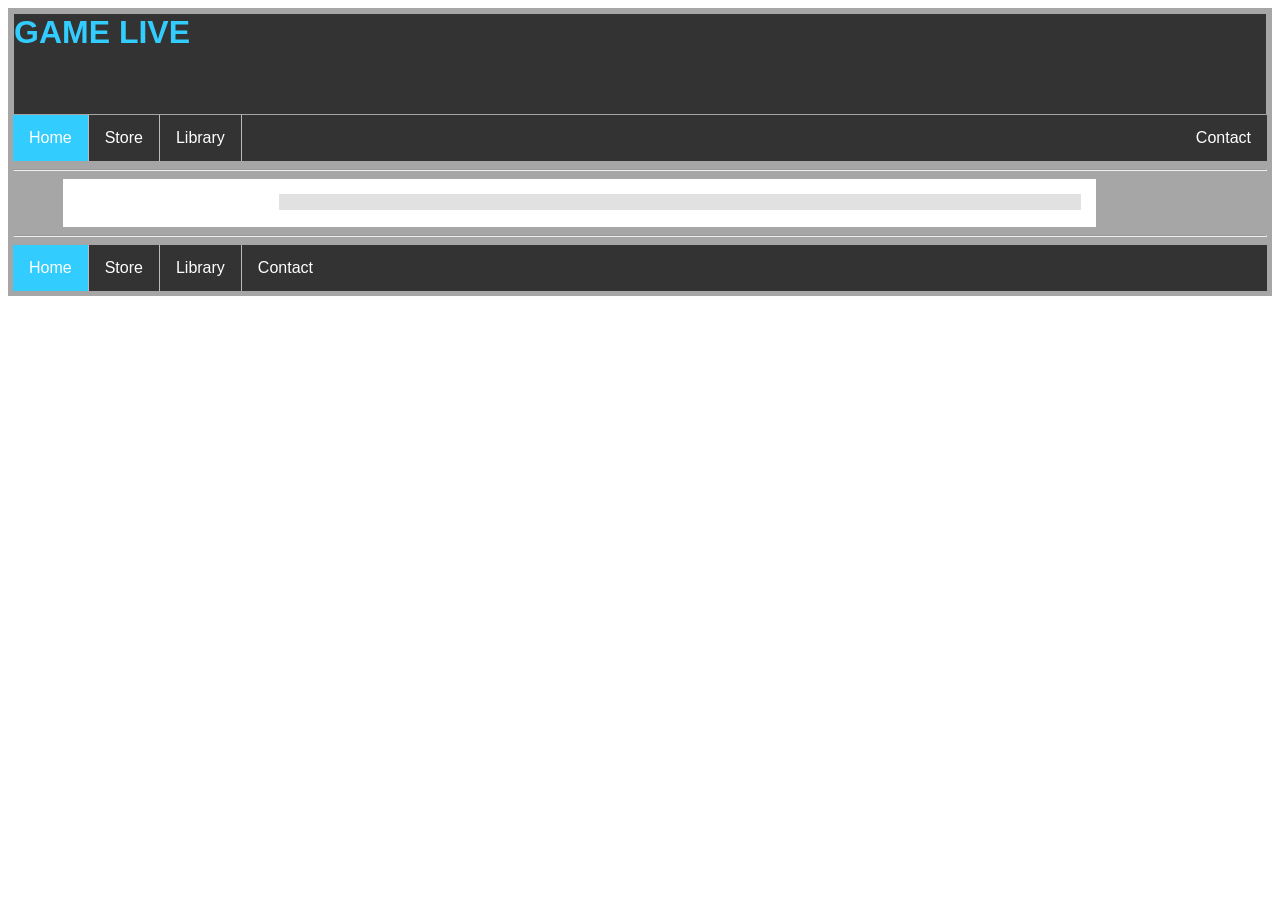
<file: GameLive/Index.html>
<!DOCTYPE html>
<html>
<head>
<!-- 
	Nathan Eastep wireframe 03/24/2021
	To DO: Add images and information to content
-->
<title>Home</title>
<link rel="stylesheet" type="text/css" href="Nav.css">
<link rel="stylesheet" type="text/css" href="Main.css">
<style>

	* {
		font-family: Verdana, sans-serif
		}
	
	#container {
		background-color : #a6a6a6;
		padding:5px;
		}
		
		
	#content {
		padding:15px;
		width:80%;
		margin-left:50px;
		background-color : #fff;
		overflow: auto;
		}
		
		
	h1 {
		color: #33ccff;
		background-color: #333;
		height: 100px;
		margin: 1px	
		}
	
	section {
		color: black;
		background-color : rgba(180,180,180,.40);
		}

	.clearfix {
		overflow: auto;}
  
</style>
</head>


<body>

<div id='container'>
<header><h1>GAME LIVE</h1></header>
<nav>
	<ul>
	  <li><a class="active" href="Index.html">Home</a></li>
	  <li><a href="Store.html">Store</a></li>
	  <li><a href=Library.html>Library</a></li>
	  <li style="float:right"><a href="Contact.html">Contact</a></li>
	</ul>
</nav>
<hr />

	
	
	
	<div id='content'>
		<aside id="colOne">
		<a> <img></a>
		</aside>
		
		<section id="colTwo">
		<p></p>
		</section>
		
	</div><!--end of content-->
	
<hr />		
	
	<footer>
		<div>
			<nav>
			<ul>
				<li><a class="active" href=index.html>Home</a></li>
				<li><a href=Store.html>Store</a></li>
				<li><a href=Library.html>Library</a></li>							
				<li><a href=Contact.html>Contact</a></li>
			</ul>	
			</nav>
		</div>
	</footer>
</div>
</body>
</html>
</file>
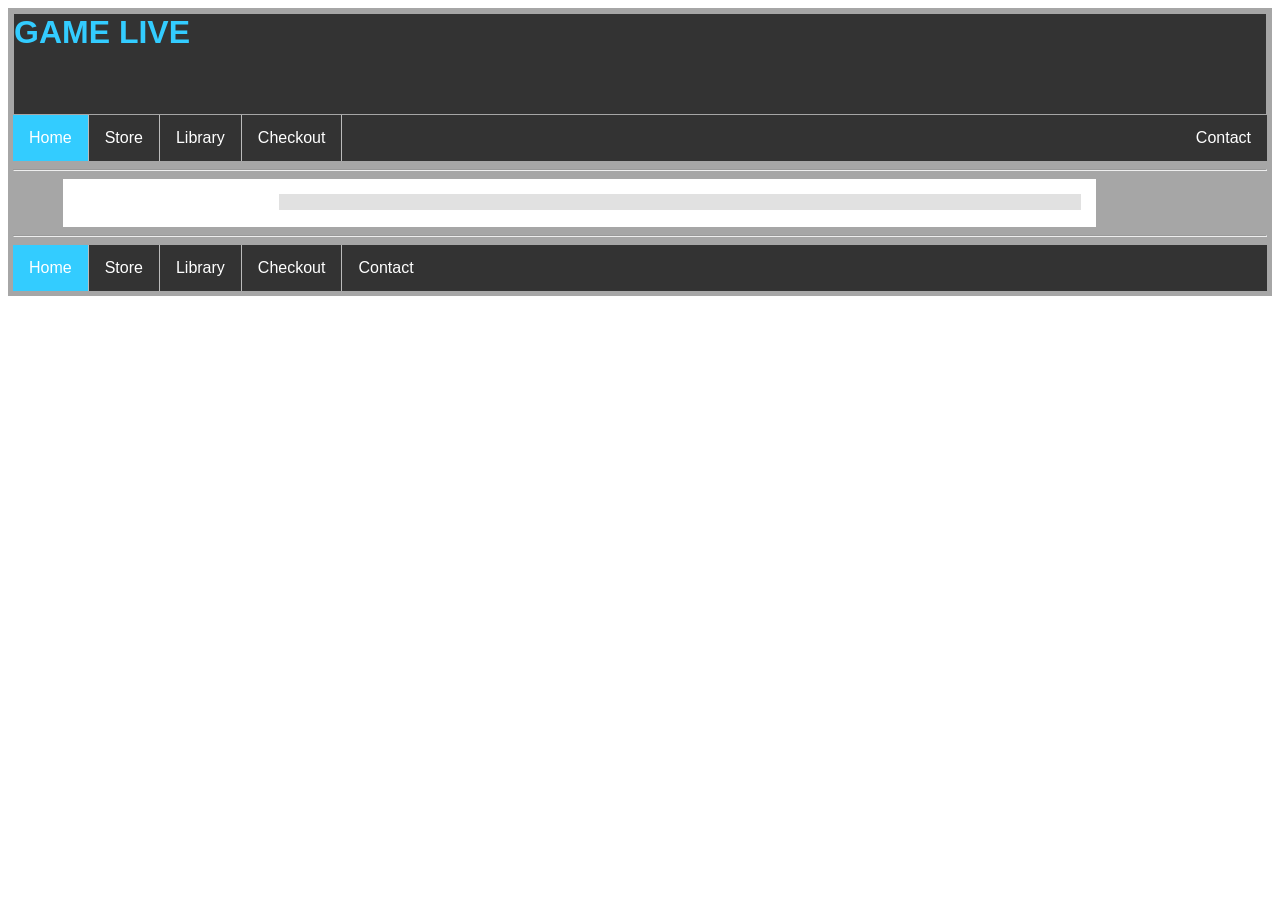
<file: GameLiveHTML/Index.html>
<!DOCTYPE html>
<html>
<head>
<!-- 
	Nathan Eastep wireframe 03/24/2021
	To DO: Add images and information to content
-->
<title>Home</title>
<link rel="stylesheet" type="text/css" href="Nav.css">
<link rel="stylesheet" type="text/css" href="Main.css">
<style>

	* {
		font-family: Verdana, sans-serif
		}
	
	#container {
		background-color : #a6a6a6;
		padding:5px;
		}
		
		
	#content {
		padding:15px;
		width:80%;
		margin-left:50px;
		background-color : #fff;
		overflow: auto;
		}
		
		
	h1 {
		color: #33ccff;
		background-color: #333;
		height: 100px;
		margin: 1px	
		}
	
	section {
		color: black;
		background-color : rgba(180,180,180,.40);
		}

	.clearfix {
		overflow: auto;}
  
</style>
</head>


<body>

<div id='container'>
<header><h1>GAME LIVE</h1></header>
<nav>
	<ul>
	  <li><a class="active" href="Index.html">Home</a></li>
	  <li><a href="Store.html">Store</a></li>
	  <li><a href=Library.html>Library</a></li>
	  <li><a href="Checkout.html">Checkout</a></li>
	  <li style="float:right"><a href="Contact.html">Contact</a></li>
	</ul>
</nav>
<hr />

	
	
	
	<div id='content'>
		<aside id="colOne">
		<a> <img></a>
		</aside>
		
		<section id="colTwo">
		<p></p>
		</section>
		
	</div><!--end of content-->
	
<hr />		
	
	<footer>
		<div>
			<nav>
			<ul>
				<li><a class="active" href=index.html>Home</a></li>
				<li><a href=Store.html>Store</a></li>
				<li><a href=Library.html>Library</a></li>
				<li><a href="Checkout.html">Checkout</a></li>							
				<li><a href=Contact.html>Contact</a></li>
			</ul>	
			</nav>
		</div>
	</footer>
</div>
</body>
</html>
</file>
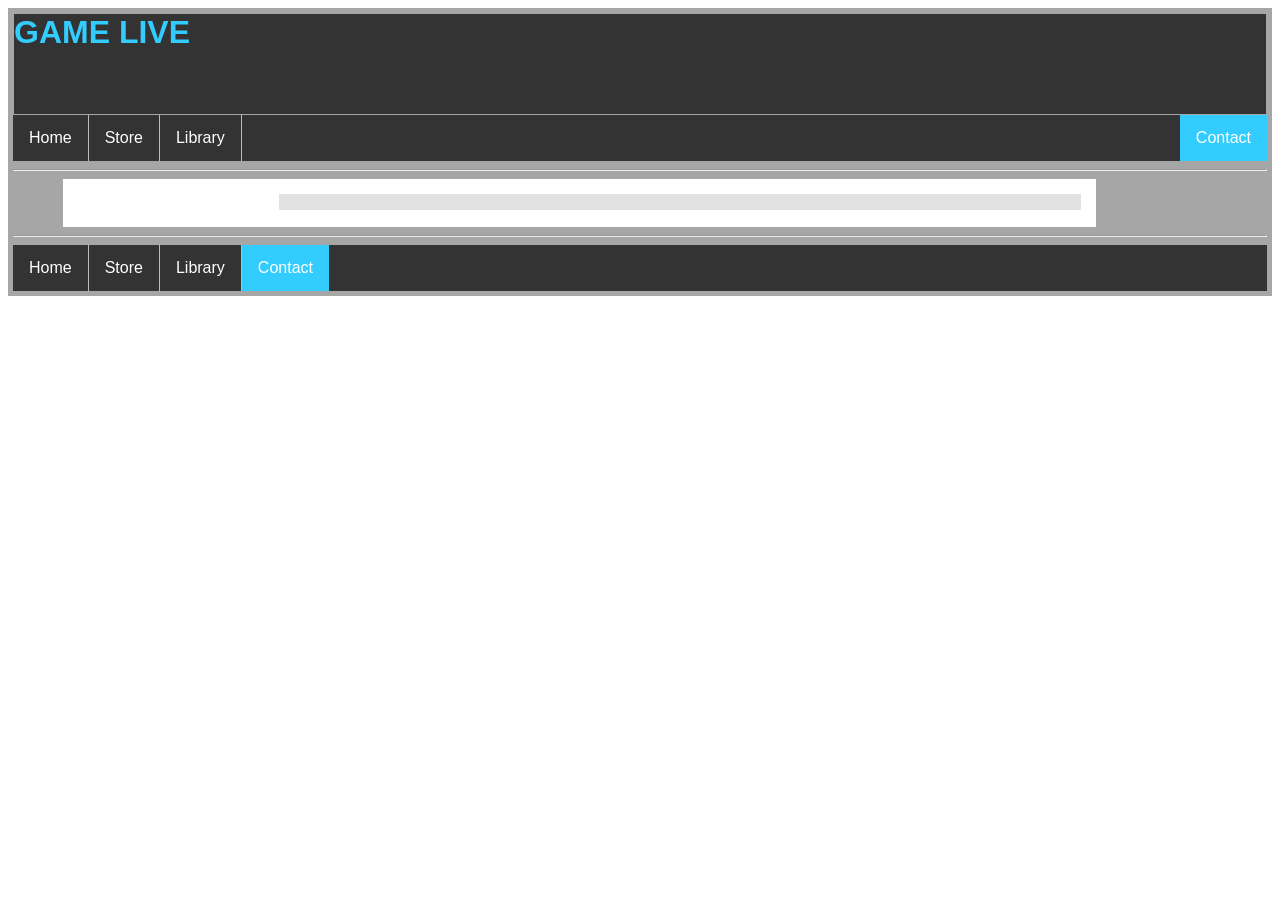
<file: GameLive/Contact.html>
<!DOCTYPE html>
<html>
<head>
<!-- 
	Nathan Eastep wireframe 03/24/2021
	To DO: Add images and information to content
-->
<title>Contact</title>
<link rel="stylesheet" type="text/css" href="Nav.css">
<link rel="stylesheet" type="text/css" href="Main.css">
<style>

	* {
		font-family: Verdana, sans-serif
		}
	
	#container {
		background-color : #a6a6a6;
		padding:5px;
		}
		
		
	#content {
		padding:15px;
		width:80%;
		margin-left:50px;
		background-color : #fff;
		overflow: auto;
		}
		
		
	h1 {
		color: #33ccff;
		background-color: #333;
		height: 100px;
		margin: 1px	
		}
	
	section {
		color: black;
		background-color : rgba(180,180,180,.40);
		}

	.clearfix {
		overflow: auto;}
  
</style>
</head>


<body>

<div id='container'>
<header><h1>GAME LIVE</h1></header>
<nav>
	<ul>
	  <li><a href="Index.html">Home</a></li>
	  <li><a href="Store.html">Store</a></li>
	  <li><a href=Library.html>Library</a></li>
	  <li style="float:right"><a class="active" href="Contact.html">Contact</a></li>
	</ul>
</nav>
<hr />

	
	
	
	<div id='content'>
		<aside id="colOne">
		<a> <img></a>
		</aside>
		
		<section id="colTwo">
		<p></p>
		</section>
		
	</div><!--end of content-->
	
<hr />		
	
	<footer>
		<div>
			<nav>
			<ul>
				<li><a href=index.html>Home</a></li>
				<li><a href=Store.html>Store</a></li>
				<li><a href=Library.html>Library</a></li>							
				<li><a class="active" href=Contact.html>Contact</a></li>
			</ul>	
			</nav>
		</div>
	</footer>
</div>
</body>
</html>
</file>
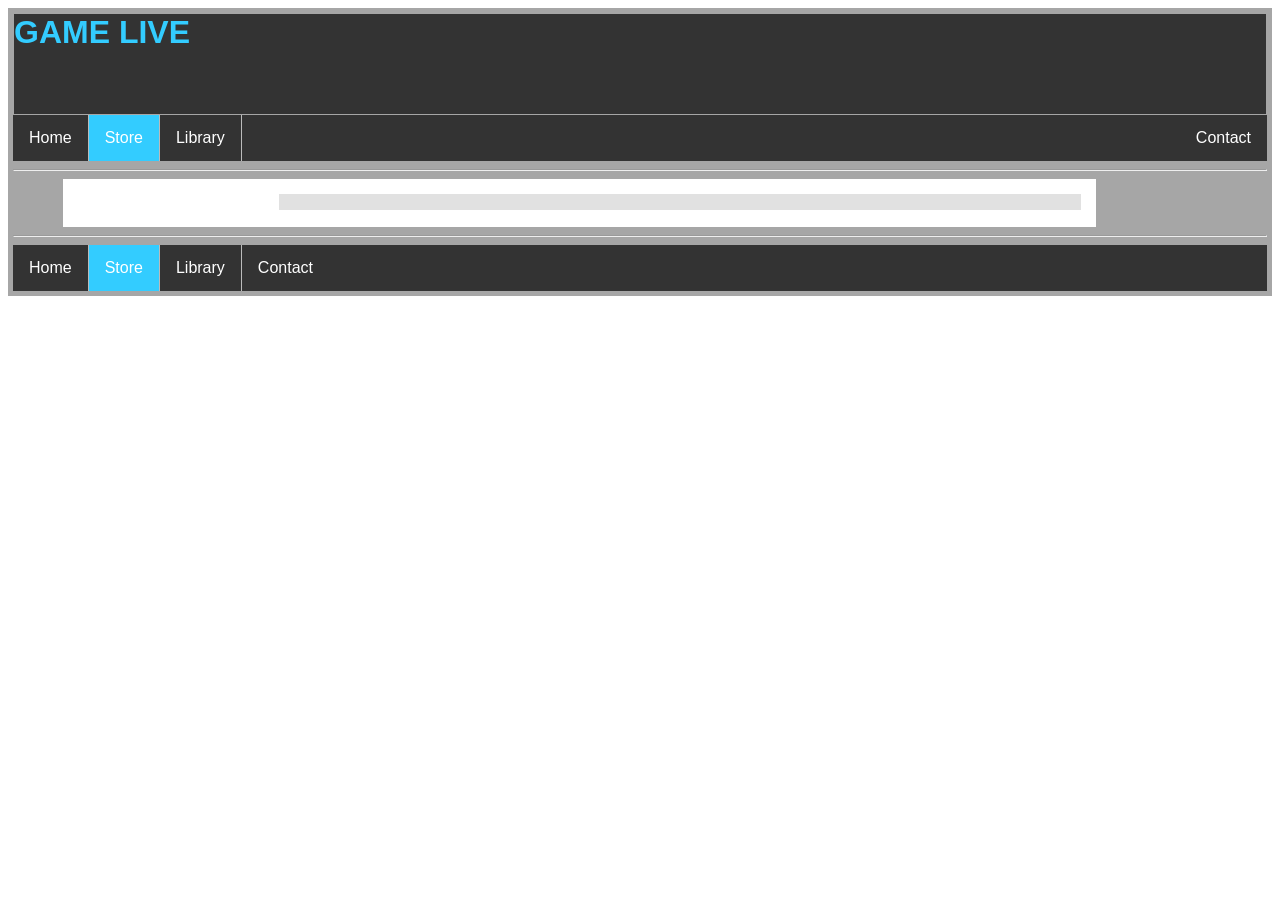
<file: GameLive/Store.html>
<!DOCTYPE html>
<html>
<head>
<!-- 
	Nathan Eastep wireframe 03/24/2021
	To DO: Add images and information to content
-->
<title>Store</title>
<link rel="stylesheet" type="text/css" href="Nav.css">
<link rel="stylesheet" type="text/css" href="Main.css">
<style>

	* {
		font-family: Verdana, sans-serif
		}
	
	#container {
		background-color : #a6a6a6;
		padding:5px;
		}
		
		
	#content {
		padding:15px;
		width:80%;
		margin-left:50px;
		background-color : #fff;
		overflow: auto;
		}
		
		
	h1 {
		color: #33ccff;
		background-color: #333;
		height: 100px;
		margin: 1px	
		}
	
	section {
		color: black;
		background-color : rgba(180,180,180,.40);
		}

	.clearfix {
		overflow: auto;}
  
</style>
</head>


<body>

<div id='container'>
<header><h1>GAME LIVE</h1></header>
<nav>
	<ul>
	  <li><a href="Index.html">Home</a></li>
	  <li><a class="active" href="Store.html">Store</a></li>
	  <li><a href=Library.html>Library</a></li>
	  <li style="float:right"><a href="Contact.html">Contact</a></li>
	</ul>
</nav>
<hr />

	
	
	
	<div id='content'>
		<aside id="colOne">
		<a> <img></a>
		</aside>
		
		<section id="colTwo">
		<p></p>
		</section>
		
	</div><!--end of content-->
	
<hr />		
	
	<footer>
		<div>
			<nav>
			<ul>
				<li><a href=index.html>Home</a></li>
				<li><a class="active" href=Store.html>Store</a></li>
				<li><a href=Library.html>Library</a></li>							
				<li><a href=Contact.html>Contact</a></li>
			</ul>	
			</nav>
		</div>
	</footer>
</div>
</body>
</html>
</file>
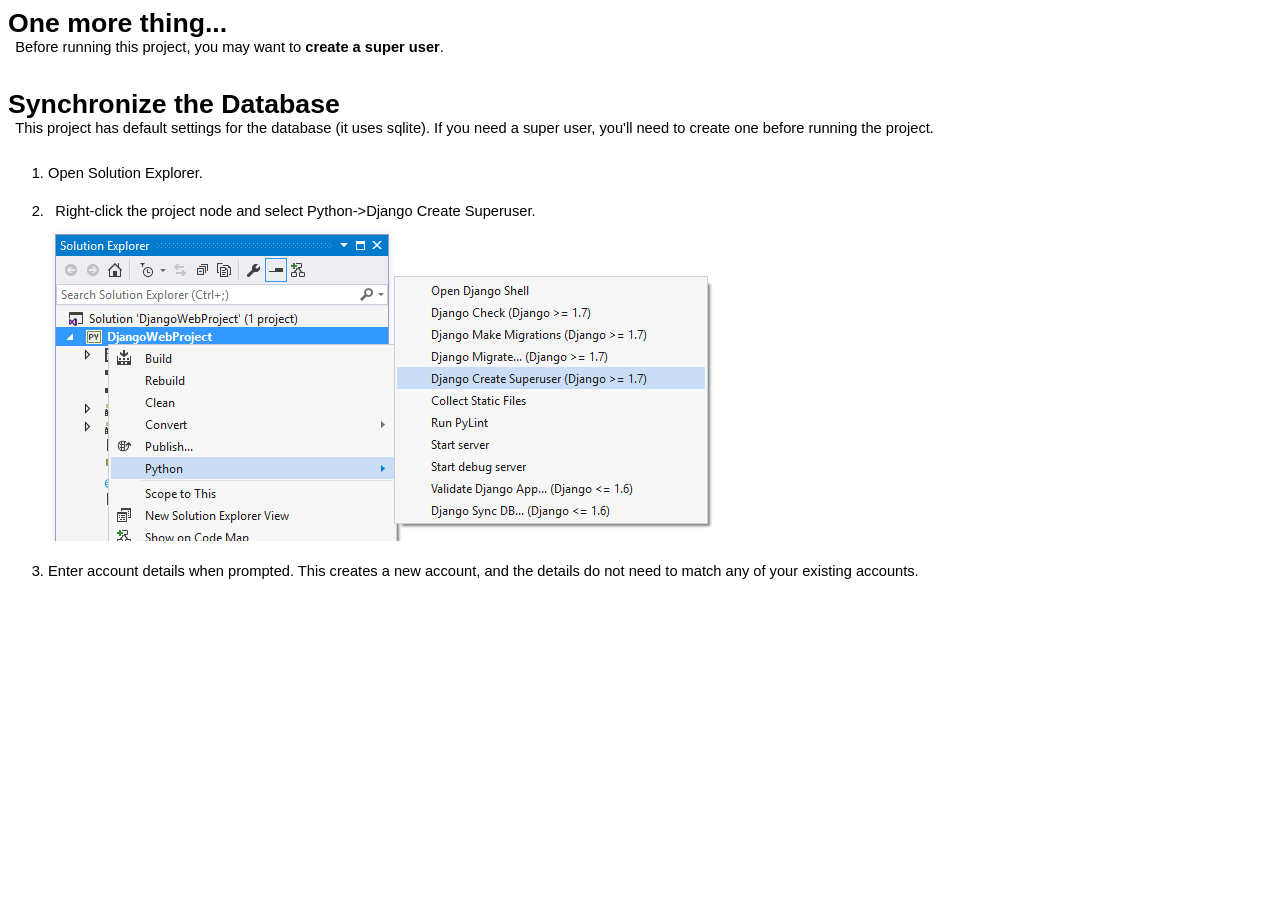
<file: GameLiveDjango/readme.html>
<html xmlns="http://www.w3.org/1999/xhtml" lang="en">
<head>
    <meta charset="utf-8" />
    <title>Django Web App Configuration</title>
    <style type="text/css">body { font-family: 'Segoe UI', Arial, Helvetica, sans-serif; font-weight: 200; font-size: 11pt; } p, h1, h2 { margin: 0; padding: 0; } h1 { font-size: 20pt; font-weight: bold; padding-top: 1em; } h1.top { padding-top: 0em; } h2 { font-size: 16pt; font-weight: 300; padding-top: 0.5em; padding-left: 0em; } p { padding-left: 0.5em; padding-bottom: 0.5em; } p.hint { color: #666666; } code { font-family: Consolas, 'Lucida Console', monospace; } ol { margin-top: 0; padding-top: 0; } ol > li { padding-top: 1.5em; } li > img { vertical-align: middle; }</style>
</head>
<body>
    <h1 class="top">One more thing...</h1>
    <p>
        Before running this project, you may want to <strong>create a super user</strong>.
    </p>


    <h1>Synchronize the Database</h1>
    <p>
        This project has default settings for the database (it uses sqlite).
        If you need a super user, you'll need to create one before running the project.
    </p>

    <ol>
        <li>Open Solution Explorer.</li>
        <li>
            <p>Right-click the project node and select Python-&gt;Django Create Superuser.</p>
            <img src="[data-uri]" />
        </li>
        <li>
            Enter account details when prompted. This creates a new account, and
            the details do not need to match any of your existing accounts.
        </li>
    </ol>
</body>
</html>
</file>
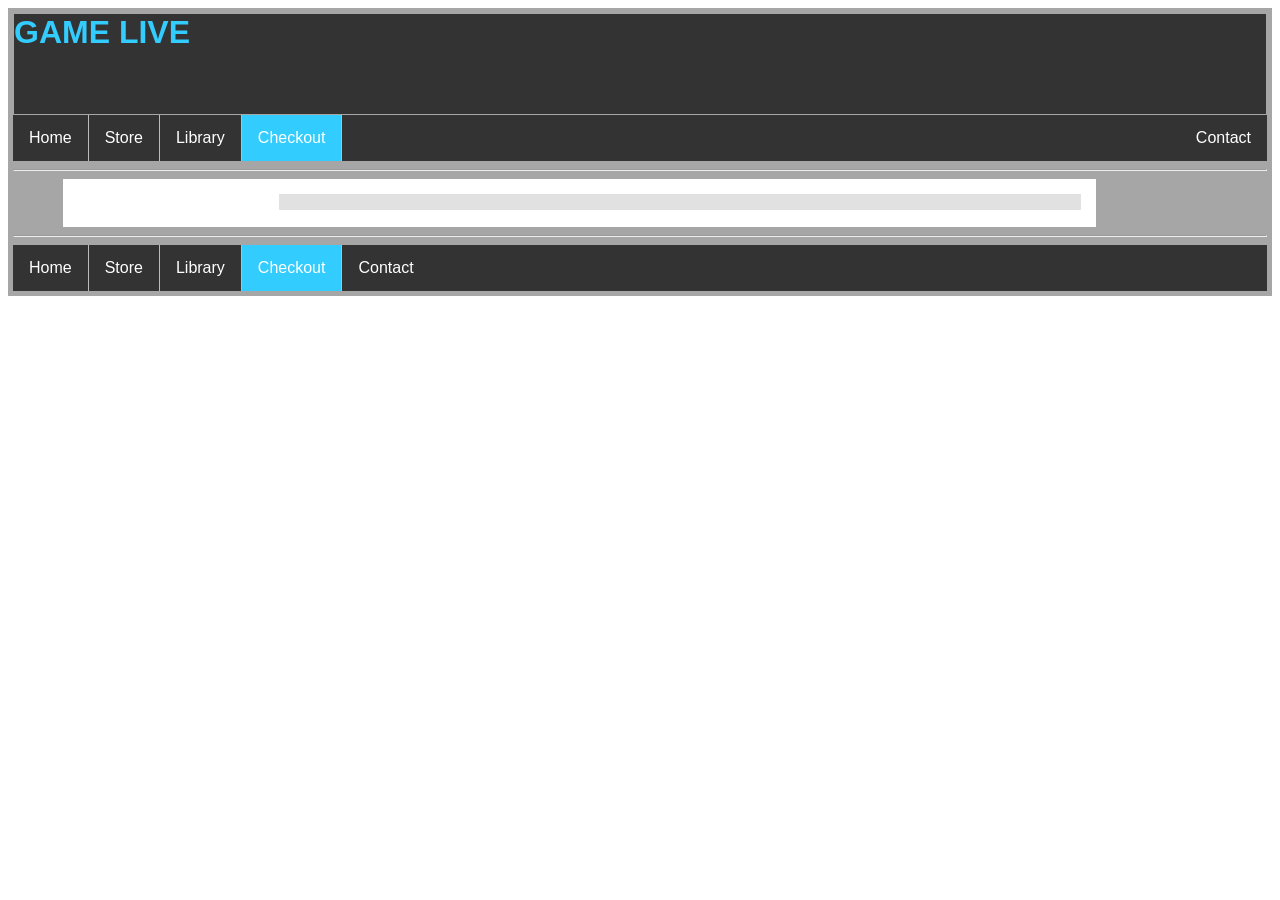
<file: GameLiveHTML/Checkout.html>
<!DOCTYPE html>
<html>
<head>
<!-- 
	Nathan Eastep wireframe 03/24/2021
	To DO: Add images and information to content
-->
<title>Checkout</title>
<link rel="stylesheet" type="text/css" href="Nav.css">
<link rel="stylesheet" type="text/css" href="Main.css">
<style>

	* {
		font-family: Verdana, sans-serif
		}
	
	#container {
		background-color : #a6a6a6;
		padding:5px;
		}
		
		
	#content {
		padding:15px;
		width:80%;
		margin-left:50px;
		background-color : #fff;
		overflow: auto;
		}
		
		
	h1 {
		color: #33ccff;
		background-color: #333;
		height: 100px;
		margin: 1px	
		}
	
	section {
		color: black;
		background-color : rgba(180,180,180,.40);
		}

	.clearfix {
		overflow: auto;}
  
</style>
</head>


<body>

<div id='container'>
<header><h1>GAME LIVE</h1></header>
<nav>
	<ul>
	  <li><a href="Index.html">Home</a></li>
	  <li><a href="Store.html">Store</a></li>
	  <li><a href=Library.html>Library</a></li>
	  <li><a class="active" href="Checkout.html">Checkout</a></li>
	  <li style="float:right"><a href="Contact.html">Contact</a></li>
	</ul>
</nav>
<hr />

	
	
	
	<div id='content'>
		<aside id="colOne">
		<a> <img></a>
		</aside>
		
		<section id="colTwo">
		<p></p>
		</section>
		
	</div><!--end of content-->
	
<hr />		
	
	<footer>
		<div>
			<nav>
			<ul>
				<li><a href=index.html>Home</a></li>
				<li><a href=Store.html>Store</a></li>
				<li><a href=Library.html>Library</a></li>
				<li><a class="active" href="Checkout.html">Checkout</a></li>							
				<li><a href=Contact.html>Contact</a></li>
			</ul>	
			</nav>
		</div>
	</footer>
</div>
</body>
</html>
</file>
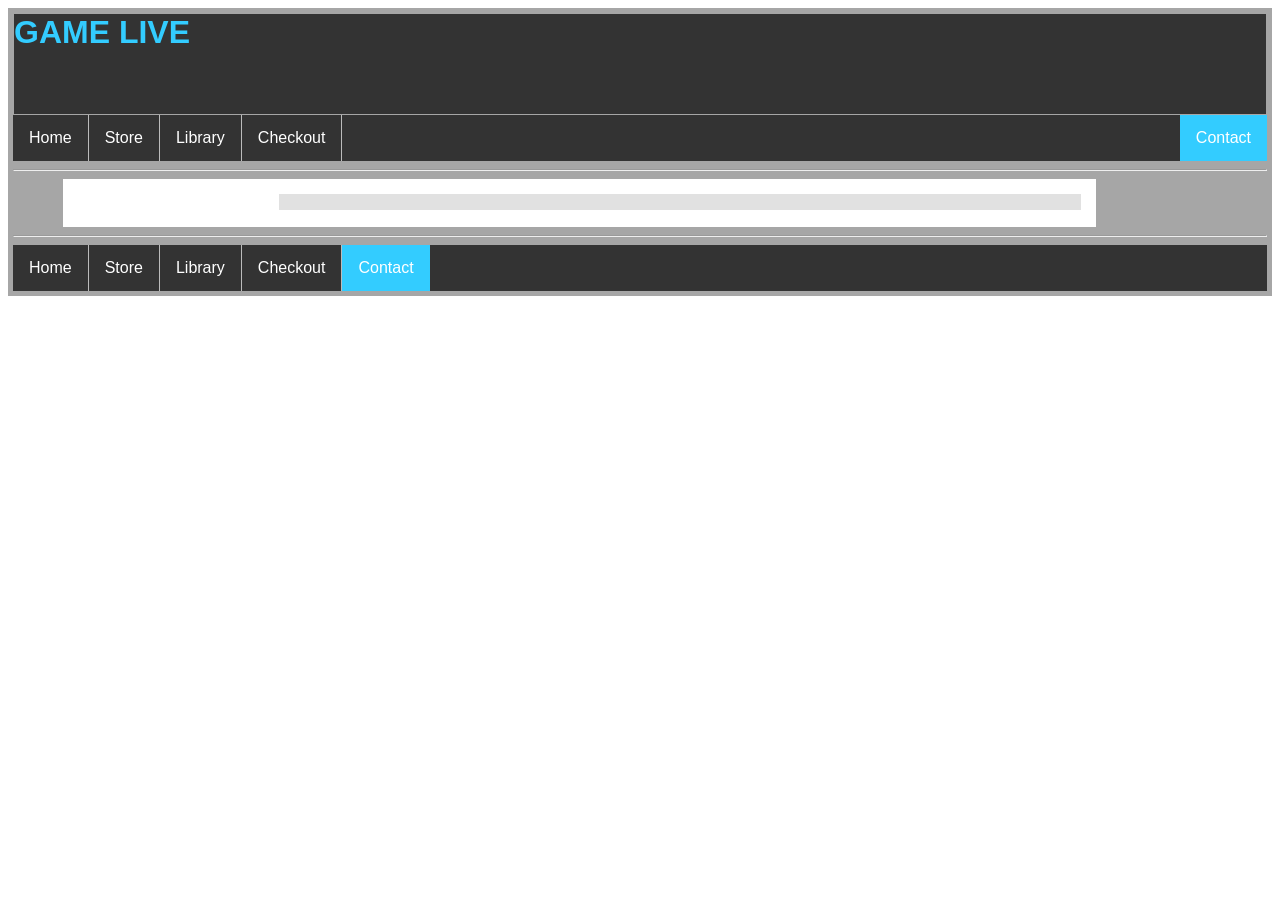
<file: GameLiveHTML/Contact.html>
<!DOCTYPE html>
<html>
<head>
<!-- 
	Nathan Eastep wireframe 03/24/2021
	To DO: Add images and information to content
-->
<title>Contact</title>
<link rel="stylesheet" type="text/css" href="Nav.css">
<link rel="stylesheet" type="text/css" href="Main.css">
<style>

	* {
		font-family: Verdana, sans-serif
		}
	
	#container {
		background-color : #a6a6a6;
		padding:5px;
		}
		
		
	#content {
		padding:15px;
		width:80%;
		margin-left:50px;
		background-color : #fff;
		overflow: auto;
		}
		
		
	h1 {
		color: #33ccff;
		background-color: #333;
		height: 100px;
		margin: 1px	
		}
	
	section {
		color: black;
		background-color : rgba(180,180,180,.40);
		}

	.clearfix {
		overflow: auto;}
  
</style>
</head>


<body>

<div id='container'>
<header><h1>GAME LIVE</h1></header>
<nav>
	<ul>
	  <li><a href="Index.html">Home</a></li>
	  <li><a href="Store.html">Store</a></li>
	  <li><a href=Library.html>Library</a></li>
	  <li><a href="Checkout.html">Checkout</a></li>
	  <li style="float:right"><a class="active" href="Contact.html">Contact</a></li>
	</ul>
</nav>
<hr />

	
	
	
	<div id='content'>
		<aside id="colOne">
		<a> <img></a>
		</aside>
		
		<section id="colTwo">
		<p></p>
		</section>
		
	</div><!--end of content-->
	
<hr />		
	
	<footer>
		<div>
			<nav>
			<ul>
				<li><a href=index.html>Home</a></li>
				<li><a href=Store.html>Store</a></li>
				<li><a href=Library.html>Library</a></li>
				<li><a href="Checkout.html">Checkout</a></li>						
				<li><a class="active" href=Contact.html>Contact</a></li>
			</ul>	
			</nav>
		</div>
	</footer>
</div>
</body>
</html>
</file>
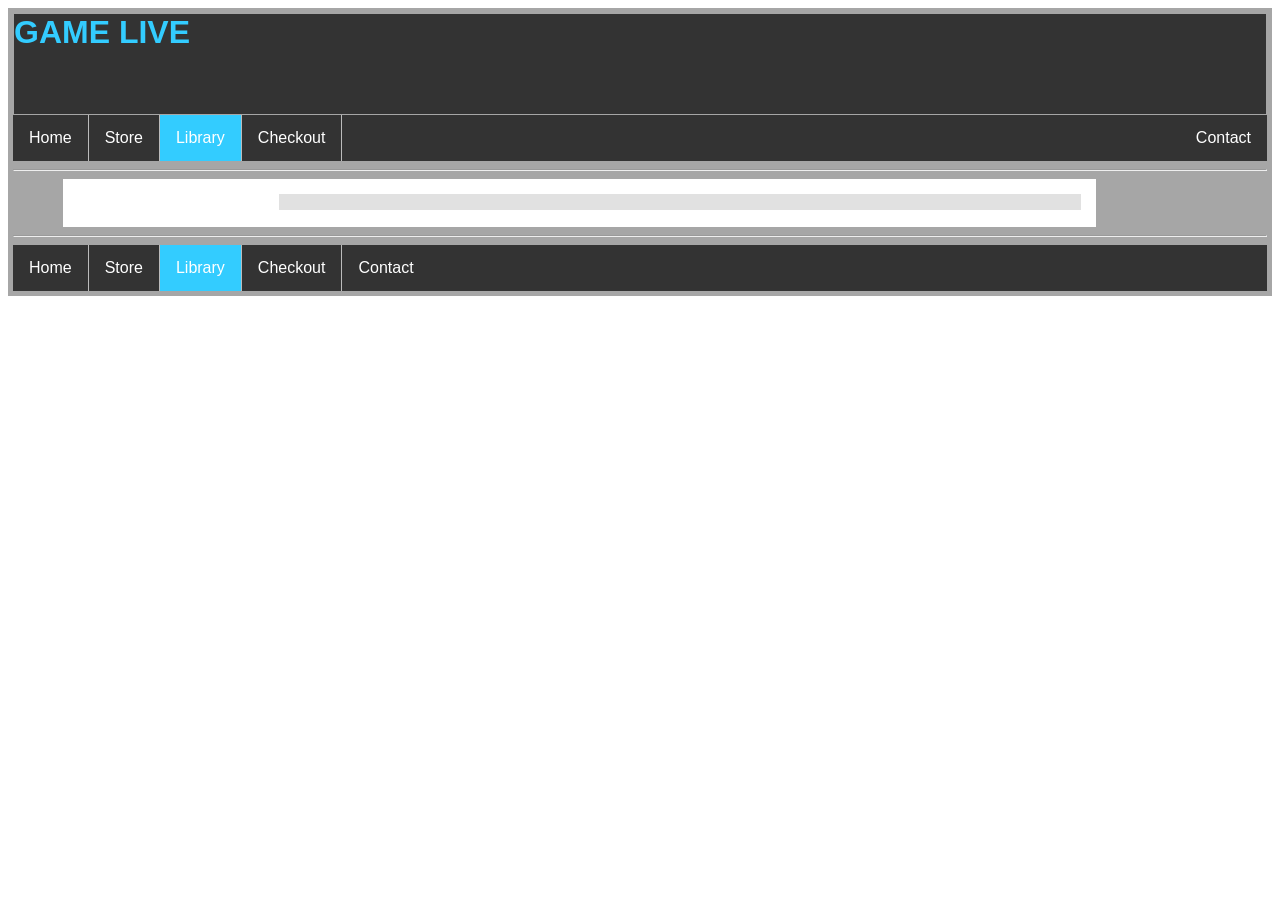
<file: GameLiveHTML/Library.html>
<!DOCTYPE html>
<html>
<head>
<!-- 
	Nathan Eastep wireframe 03/24/2021
	To DO: Add images and information to content
-->
<title>Library</title>
<link rel="stylesheet" type="text/css" href="Nav.css">
<link rel="stylesheet" type="text/css" href="Main.css">
<style>

	* {
		font-family: Verdana, sans-serif
		}
	
	#container {
		background-color : #a6a6a6;
		padding:5px;
		}
		
		
	#content {
		padding:15px;
		width:80%;
		margin-left:50px;
		background-color : #fff;
		overflow: auto;
		}
		
		
	h1 {
		color: #33ccff;
		background-color: #333;
		height: 100px;
		margin: 1px	
		}
	
	section {
		color: black;
		background-color : rgba(180,180,180,.40);
		}

	.clearfix {
		overflow: auto;}
  
</style>
</head>


<body>

<div id='container'>
<header><h1>GAME LIVE</h1></header>
<nav>
	<ul>
	  <li><a href="Index.html">Home</a></li>
	  <li><a href="Store.html">Store</a></li>
	  <li><a class="active" href=Library.html>Library</a></li>
	  <li><a href="Checkout.html">Checkout</a></li>
	  <li style="float:right"><a href="Contact.html">Contact</a></li>
	</ul>
</nav>
<hr />

	
	
	
	<div id='content'>
		<aside id="colOne">
		<a> <img></a>
		</aside>
		
		<section id="colTwo">
		<p></p>
		</section>
		
	</div><!--end of content-->
	
<hr />		
	
	<footer>
		<div>
			<nav>
			<ul>
				<li><a href=index.html>Home</a></li>
				<li><a href=Store.html>Store</a></li>
				<li><a class="active" href=Library.html>Library</a></li>
				<li><a href="Checkout.html">Checkout</a></li>						
				<li><a href=Contact.html>Contact</a></li>
			</ul>	
			</nav>
		</div>
	</footer>
</div>
</body>
</html>
</file>
<file: GameLive/Nav.css>
nav ul {
	  list-style-type: none;
	  margin: 0;
	  padding: 0;
	  overflow: hidden;
	  background-color: #333;
		}

	nav li {
	  float: left;
	  border-right:1px solid #bbb;
		}

	nav li:last-child {
	  border-right: none;
		}

	nav li a {
	  display: block;
	  color: white;
	  text-align: center;
	  padding: 14px 16px;
	  text-decoration: none;
		}

	nav li a:hover:not(.active) {
	  background-color: #111;
		}

	nav .active {
		background-color: #33ccff;
		}
		
	footer { clear: both;
		}
</file>
<file: GameLive/Main.css>
#colOne {
			width: 20%;
			float: left;}
			
#colTwo {
			width: 80%;
			float: right;}
</file>
<file: GameLiveHTML/Nav.css>
nav ul {
	  list-style-type: none;
	  margin: 0;
	  padding: 0;
	  overflow: hidden;
	  background-color: #333;
		}

	nav li {
	  float: left;
	  border-right:1px solid #bbb;
		}

	nav li:last-child {
	  border-right: none;
		}

	nav li a {
	  display: block;
	  color: white;
	  text-align: center;
	  padding: 14px 16px;
	  text-decoration: none;
		}

	nav li a:hover:not(.active) {
	  background-color: #111;
		}

	nav .active {
		background-color: #33ccff;
		}
		
	footer { clear: both;
		}
</file>
<file: GameLiveHTML/Main.css>
#colOne {
			width: 20%;
			float: left;}
			
#colTwo {
			width: 80%;
			float: right;}
</file>
